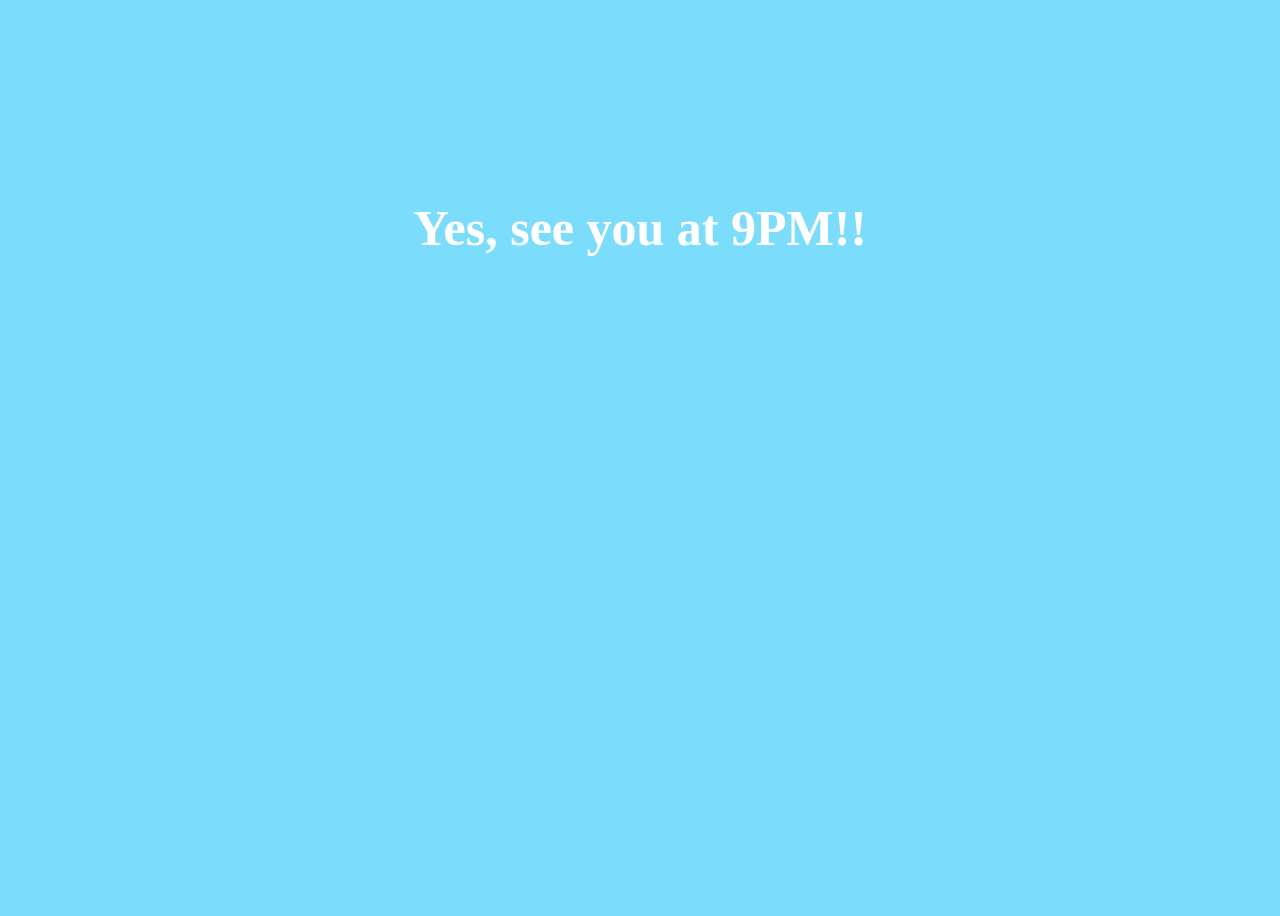
<file: yes.html>
<!DOCTYPE html>
<html lang="en">
    <head>
        <link rel="stylesheet" href="./yes_style.css">
        
    </head> 
    <body>
        <div class="container">
            <div >
                <h1 class = "header_text">Yes, see you at 9PM!!</h1>
            </div>
            <div class="gif_container">
                <iframe src="https://giphy.com/embed/lOgZkv49wjyIbY5zKX" 
                width="480" height="480" frameBorder="0" class="giphy-embed" allowFullScreen></iframe><p><a 
                    href="https://giphy.com/stickers/DisneyEurope-disney-princess-frozen-lOgZkv49wjyIbY5zKX">
            </div>
        </div>
       
    </body> 
</html>
</file>
<file: yes_style.css>
body {
    display: flex;
    justify-content: center;
    align-items: center;
    height: 100vh;
    background-color: #7cdcfc;
}

.header_text {
    font-family: 'Nunito';
    font-size: 50px;
    font-weight: bold;
    color: white;
    text-align: center;
    margin-top: 20px;
    margin-bottom: 0px;
}

.gif_container {
    display: flex;
    justify-content: center;
    align-items: center;
}
</file>
